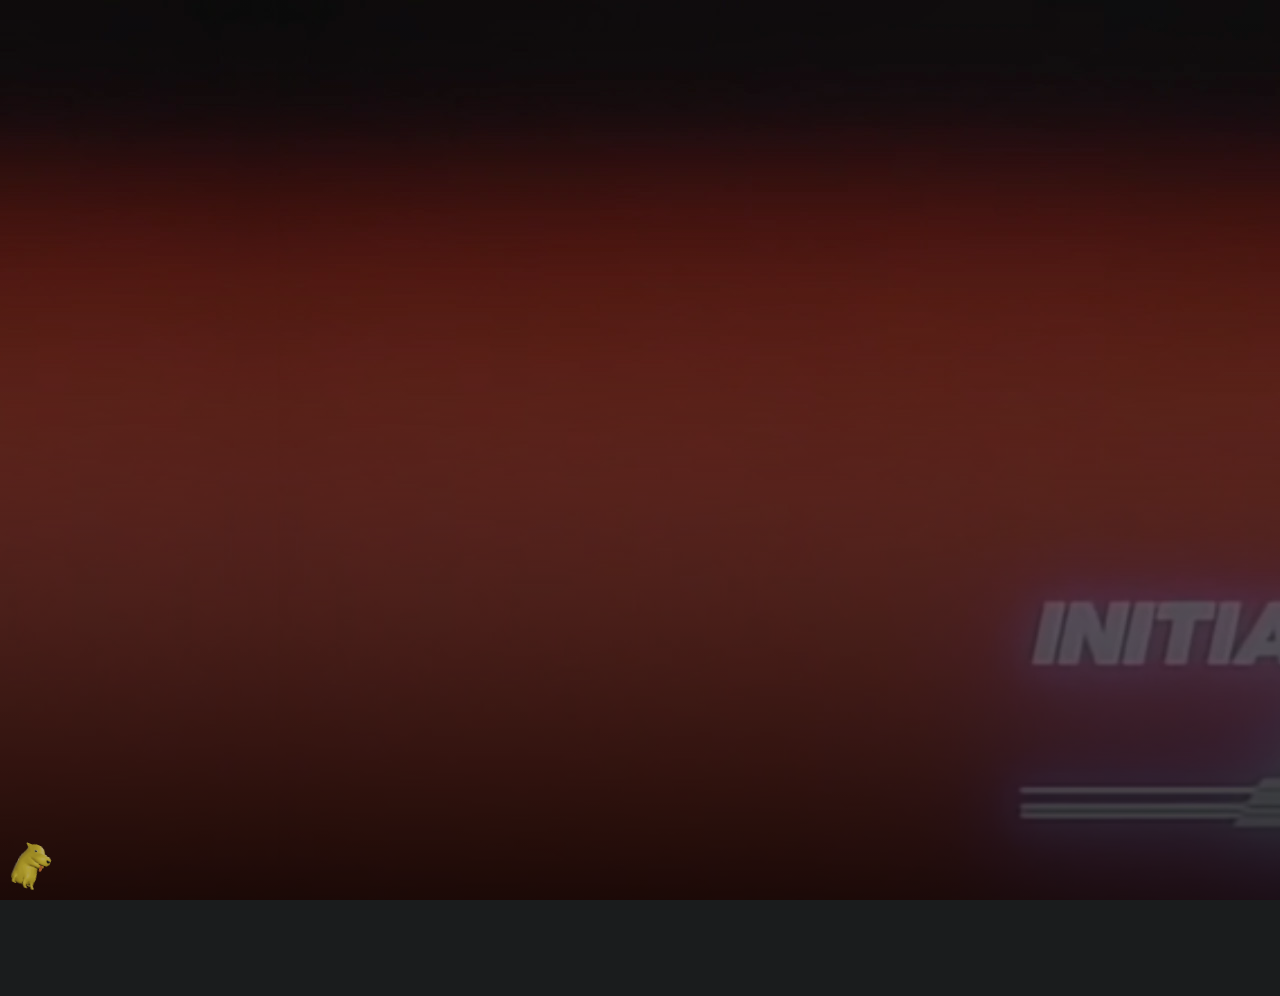
<file: docs/index.html>
<!DOCTYPE html>
<html>
  <head>
    <title>EUROBEAT</title>
    <link rel="stylesheet" href="css/style.css" />
  </head>
  <body>
    <div class="center-horizontal">
      <div class="container">
        <img id="image" class="image-right" src="images/covers.jpg" style="width: 440px" />
        <h1 id="title">EUROBEAT</h1>
        <p id="text">
          Eurobeat refers to two styles of dance music that originated in Europe in the 1980s: one is a British variant of Italian Eurodisco-influenced
          dance-pop, and the other is a hi-NRG-driven form of Italo disco.
          <br />
          Eurobeat is characterized by a very high and fast tempo, ranging from 138 to 185 BPM, with a great emphasis on melody and by generally containing
          simple, extravagant and sometimes nonsensical lyrics.
        </p>
      </div>
    </div>
    <img class="easter-egg" src="images/hour-glass-dog-dog-spin.gif" />
    <script src="scripts/animation.js"></script>
  </body>
</html>
</file>
<file: docs/css/style.css>
@font-face {
  font-family: "Super-Eurobeat";
  src: url(../fonts/super-eurobeat.otf);
}

body {
  background: linear-gradient(rgba(0, 0, 0, 0.15), rgba(0, 0, 0, 0.8)), url("../images/First_Stage_Eyecatch_1_16x9.jpg");
  background-attachment: fixed;
  background-color: #1a1c1d;
  color: white;
  font-family: Super-Eurobeat, Helvetica, Arial, sans-serif;
}

.center-vertical {
  position: absolute;
  top: 50%;
  transform: translateY(-50%);
}

.center-horizontal {
  display: flex;
  flex-direction: column;
  align-items: center;
}

.container {
  width: 75%;
  padding: 2em;
}

.image-right {
  float: right;
  margin-left: 1em;
  margin-top: 13em;
}

h1 {
  font-size: 4em;
  transition: opacity 0.5s ease-in-out;
}

p {
  font-size: 2em;
  transition: opacity 0.5s ease-in-out;
}

img {
  transition: opacity 0.5s ease-in-out;
}

.easter-egg {
  position: fixed;
  bottom: 10px;
  width: 50px;
  transform: rotate(22.5deg);
}
</file>
